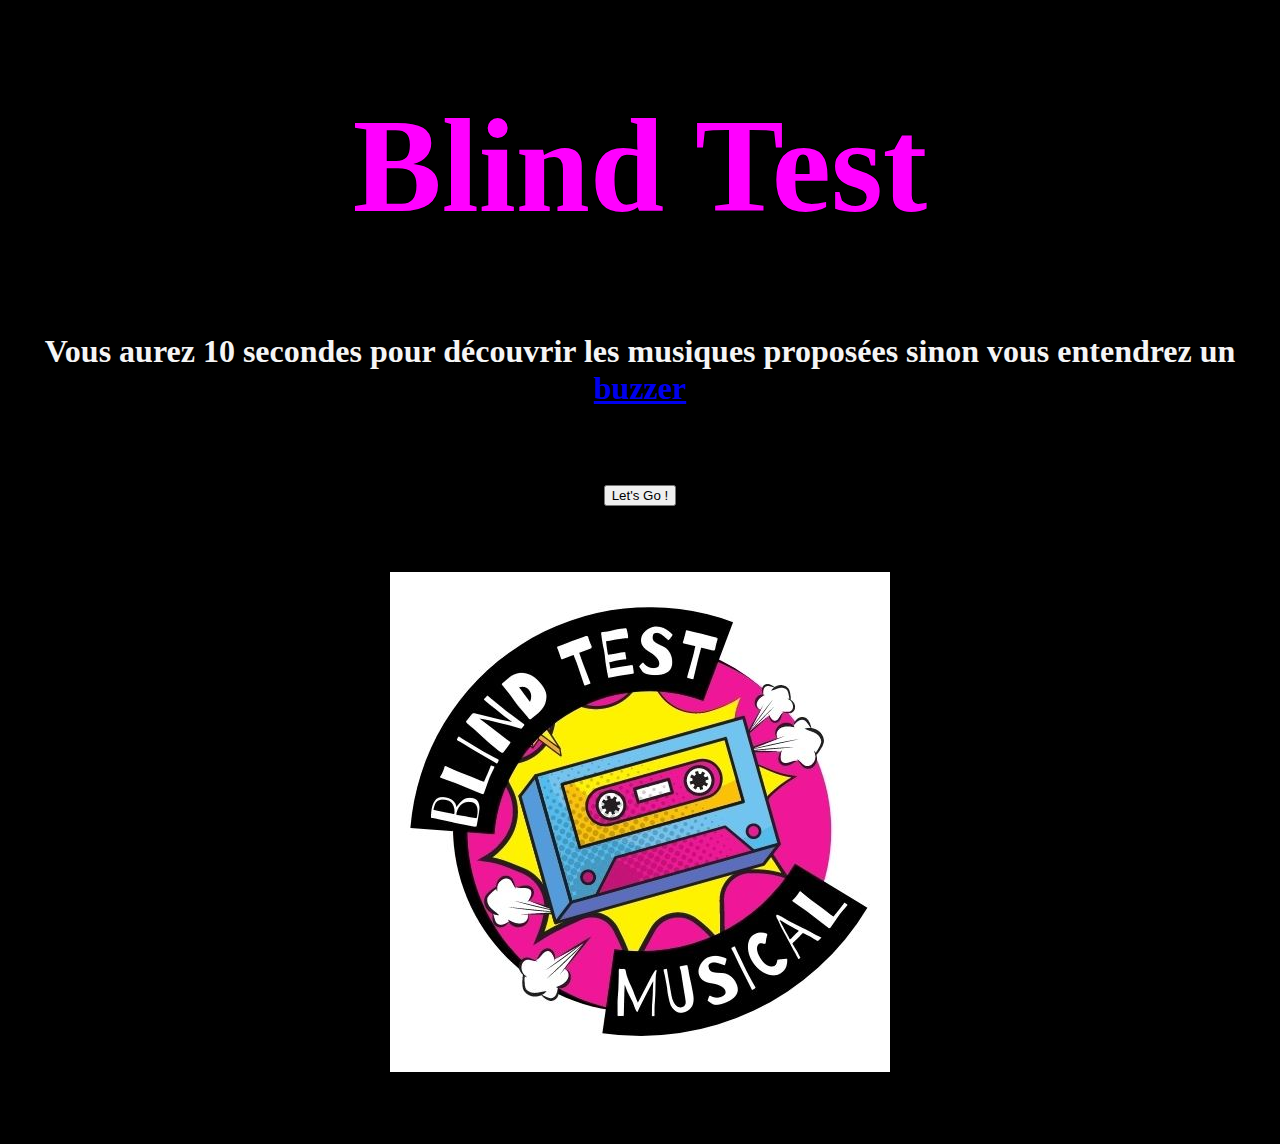
<file: index.html>
<!DOCTYPE html>
<html lang="en">
    <head>
        <meta charset="UTF-8">
        <meta name="viewport" content="width=device-width, initial-scale=1.0">
        <link rel="stylesheet" href="../css/main.css">
        <title>HomePage - Blind Test</title>
        
    </head>
    <body style="background-color: black;">
        <h1>Blind Test</h1>

        <p class="p-homePage">
            Vous aurez 10 secondes pour découvrir les musiques proposées sinon vous entendrez un <a href="#" id="buzzerLink">buzzer</a>
            <audio id="buzzerSound" src="../sound/alert.mp3"></audio>
        </p>
        <p class="p-homePage">
            <input type="button" id="go-to-page-1" href="#" value="Let's Go !">
        </p>

        <p class="p-homePage">
            <img src="media/img/Blind-Test-Musical.jpg">
        </p>
        
    </body>
    <script>
        document.addEventListener('DOMContentLoaded', (event) => {
            let buzzerLink = document.getElementById('buzzerLink');
            let buzzerSound = document.getElementById('buzzerSound');
            let goToPageButton = document.getElementById('go-to-page-1');
            
            if (buzzerLink && buzzerSound) {
                buzzerLink.addEventListener('click', (e) => {
                    e.preventDefault();
                    buzzerSound.play(); 
                });
            }
            
            if (goToPageButton) {
                goToPageButton.addEventListener('click', () => {
                window.location.href = 'templates/page1.html';
            });
            }

        });
    </script>

</html>
</file>
<file: css/main.css>
#progressContainer {
    width: 100%;  /* Largeur du conteneur de la barre de progression */
    background-color: #e0e0e0;  /* Couleur de fond du conteneur */
    border: 1px solid #ccc;  /* Bordure autour du conteneur */
    height: 20px;  /* Hauteur de la barre de progression */
    margin-top: 10px;  /* Espacement au-dessus de la barre de progression */
}

#progressBar {
    width: 100%;  /* Largeur initiale de la barre de progression */
    height: 100%;  /* Hauteur de la barre de progression */
    background-color: green;  /* Couleur de la barre de progression */
    transition: width 1s;  /* Transition pour l'animation de la largeur */
}

h1 {
    color: fuchsia;
    text-align: center;
    font-size: 100pt
    ;
}

.p-homePage {
    text-align: center;
    margin-bottom: 4rem;
    color:whitesmoke;
    font-size: xx-large;
    font-weight: bold;
}

#timer {
    text-align: center;
    font-size: 400pt;
}

.p-page1 {
    text-align: center;
    margin-bottom: 4rem;
    color:whitesmoke;
    font-size: xx-large;
    font-weight: bold;
}

#response {
    max-width: 100%; /* Limite la largeur de la div à la taille de son conteneur */
    word-wrap: break-word; /* Permet de couper les mots trop longs pour ne pas déborder */
    overflow: hidden; /* Cache le texte qui dépasse de la div */
    white-space: normal; /* Permet au texte de passer à la ligne */
    text-align: center; /* Centre le texte à l'intérieur de la div */
    padding: 10px; /* Ajoute un peu d'espace autour du texte pour le confort visuel */
    box-sizing: border-box; /* Assure que le padding ne fait pas déborder la taille de l'élément */
    text-align: center;
    margin-bottom: 4rem;
    color: black;
    font-size: 150pt;
    font-weight: bold;
}
</file>
